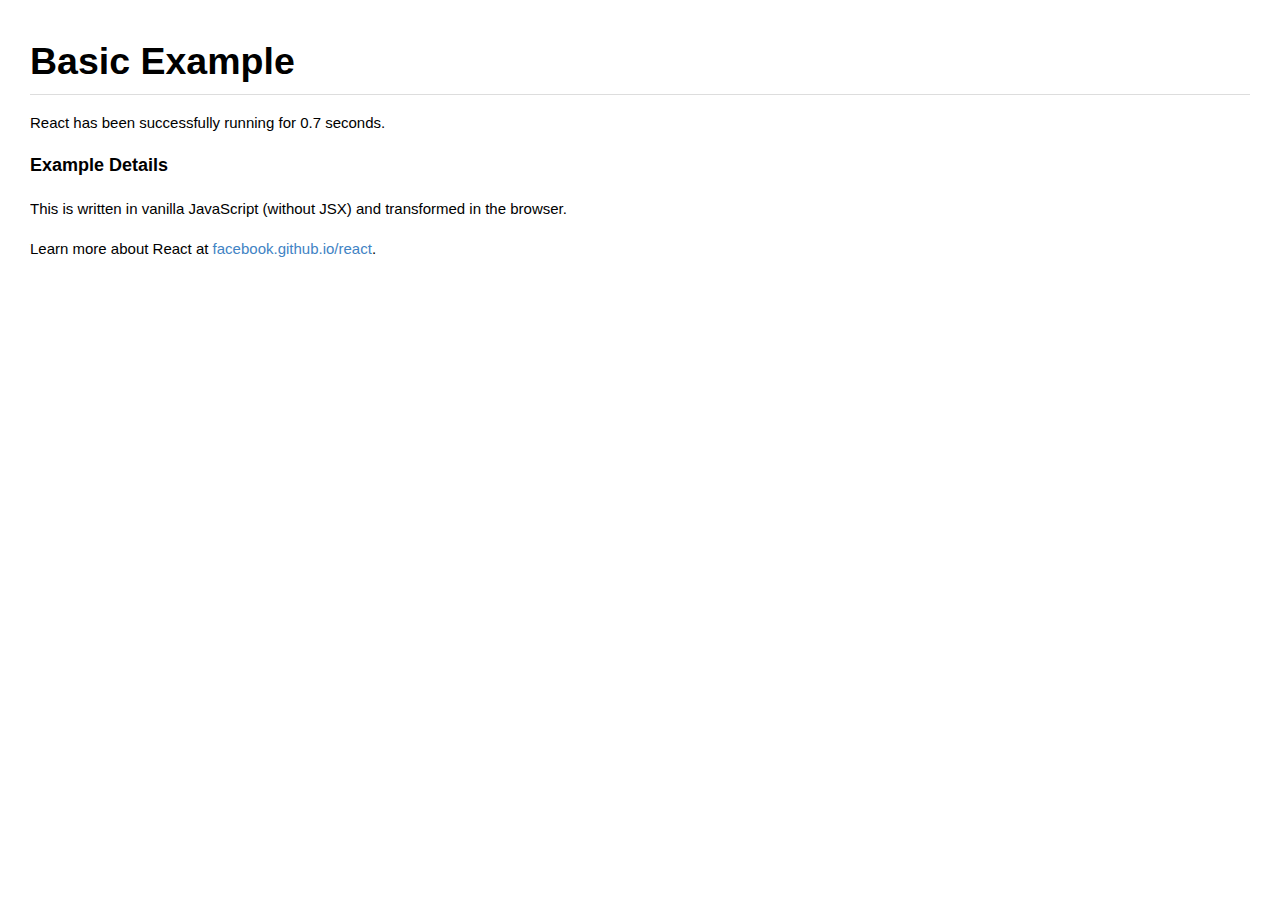
<file: examples/basic/index.html>
<!DOCTYPE html>
<html>
  <head>
    <meta charset="utf-8">
    <title>Basic Example</title>
    <link rel="stylesheet" href="../shared/css/base.css" />
  </head>
  <body>
    <h1>Basic Example</h1>
    <div id="container">
      <p>
        To install React, follow the instructions on
        <a href="https://github.com/facebook/react/">GitHub</a>.
      </p>
      <p>
        If you can see this, React is <strong>not</strong> working right.
        If you checked out the source from GitHub make sure to run <code>grunt</code>.
      </p>
    </div>
    <h4>Example Details</h4>
    <p>This is written in vanilla JavaScript (without JSX) and transformed in the browser.</p>
    <p>
      Learn more about React at
      <a href="https://facebook.github.io/react" target="_blank">facebook.github.io/react</a>.
    </p>
    <script src="../../build/react.js"></script>
    <script src="../../build/react-dom.js"></script>
    <script>
      var ExampleApplication = React.createClass({
        render: function() {
          var elapsed = Math.round(this.props.elapsed  / 100);
          var seconds = elapsed / 10 + (elapsed % 10 ? '' : '.0' );
          var message =
            'React has been successfully running for ' + seconds + ' seconds.';

          return React.DOM.p(null, message);
        }
      });

      // Call React.createFactory instead of directly call ExampleApplication({...}) in React.render
      var ExampleApplicationFactory = React.createFactory(ExampleApplication);

      var start = new Date().getTime();
      setInterval(function() {
        ReactDOM.render(
          ExampleApplicationFactory({elapsed: new Date().getTime() - start}),
          document.getElementById('container')
        );
      }, 50);
    </script>
  </body>
</html>
</file>
<file: examples/shared/css/base.css>
body {
  background: #fff;
  font-family: "Helvetica Neue", Helvetica, Arial, sans-serif;
  font-size: 15px;
  line-height: 1.7;
  margin: 0;
  padding: 30px;
}

a {
  color: #4183c4;
  text-decoration: none;
}

a:hover {
  text-decoration: underline;
}

code {
  background-color: #f8f8f8;
  border: 1px solid #ddd;
  border-radius: 3px;
  font-family: "Bitstream Vera Sans Mono", Consolas, Courier, monospace;
  font-size: 12px;
  margin: 0 2px;
  padding: 0px 5px;
}

h1, h2, h3, h4 {
  font-weight: bold;
  margin: 0 0 15px;
  padding: 0;
}

h1 {
  border-bottom: 1px solid #ddd;
  font-size: 2.5em;
  font-weight: bold;
  margin: 0 0 15px;
  padding: 0;
}

h2 {
  border-bottom: 1px solid #eee;
  font-size: 2em;
}

h3 {
  font-size: 1.5em;
}

h4 {
  font-size: 1.2em;
}

p, ul {
  margin: 15px 0;
}

ul {
  padding-left: 30px;
}
</file>
